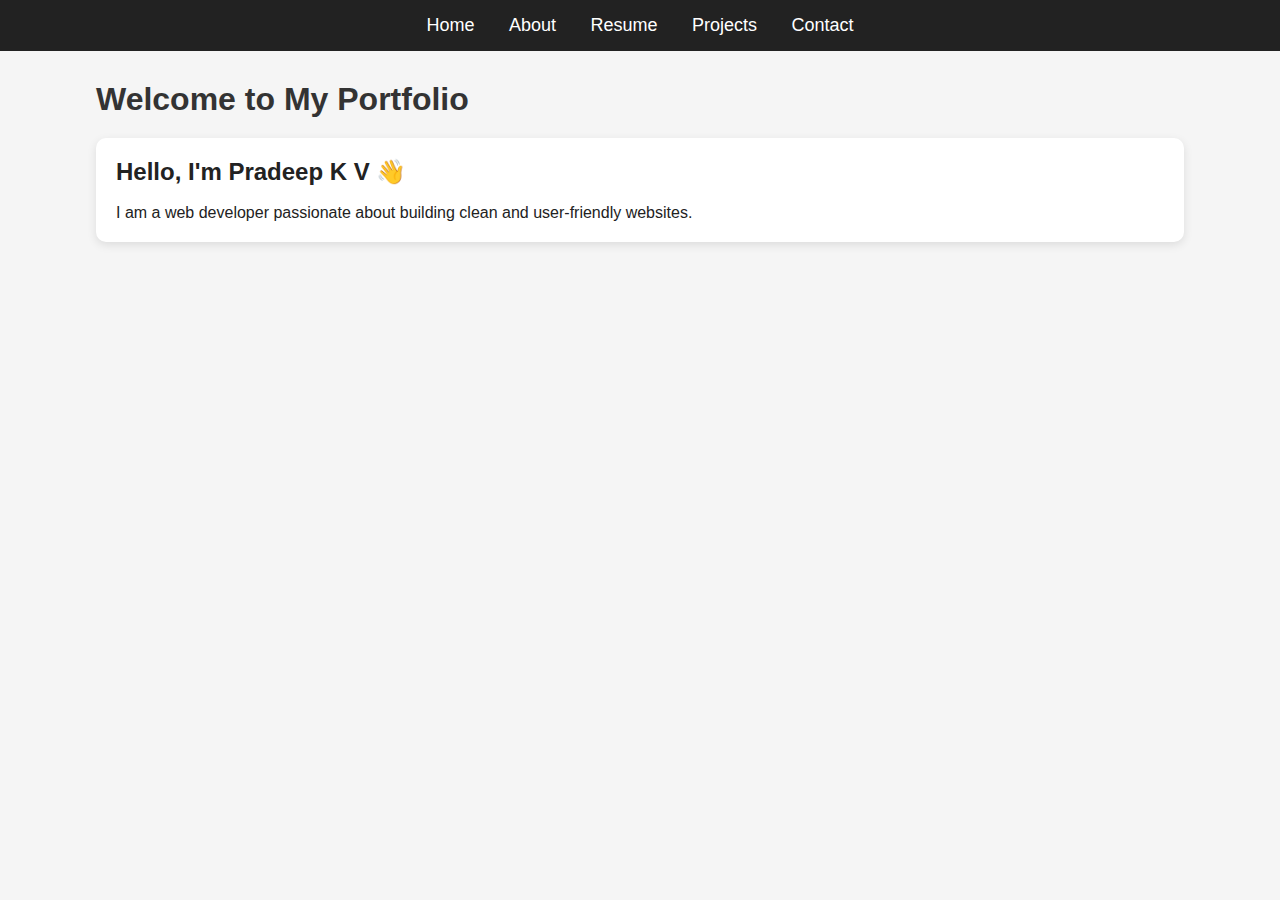
<file: index.html>
<!DOCTYPE html>
<html>
<head>
  <title>My Portfolio | Home</title>
  <link rel="stylesheet" href="style.css">
</head>
<body>

<header>
  <a href="index.html">Home</a>
  <a href="about.html">About</a>
  <a href="resume.html">Resume</a>
  <a href="projects.html">Projects</a>
  <a href="contact.html">Contact</a>
</header>

<div class="container">
  <h1>Welcome to My Portfolio</h1>
  <div class="card">
    <h2>Hello, I'm Pradeep K V 👋</h2><br>
    <p>I am a web developer passionate about building clean and user-friendly websites.</p>
  </div>
</div>

</body>
</html>
</file>
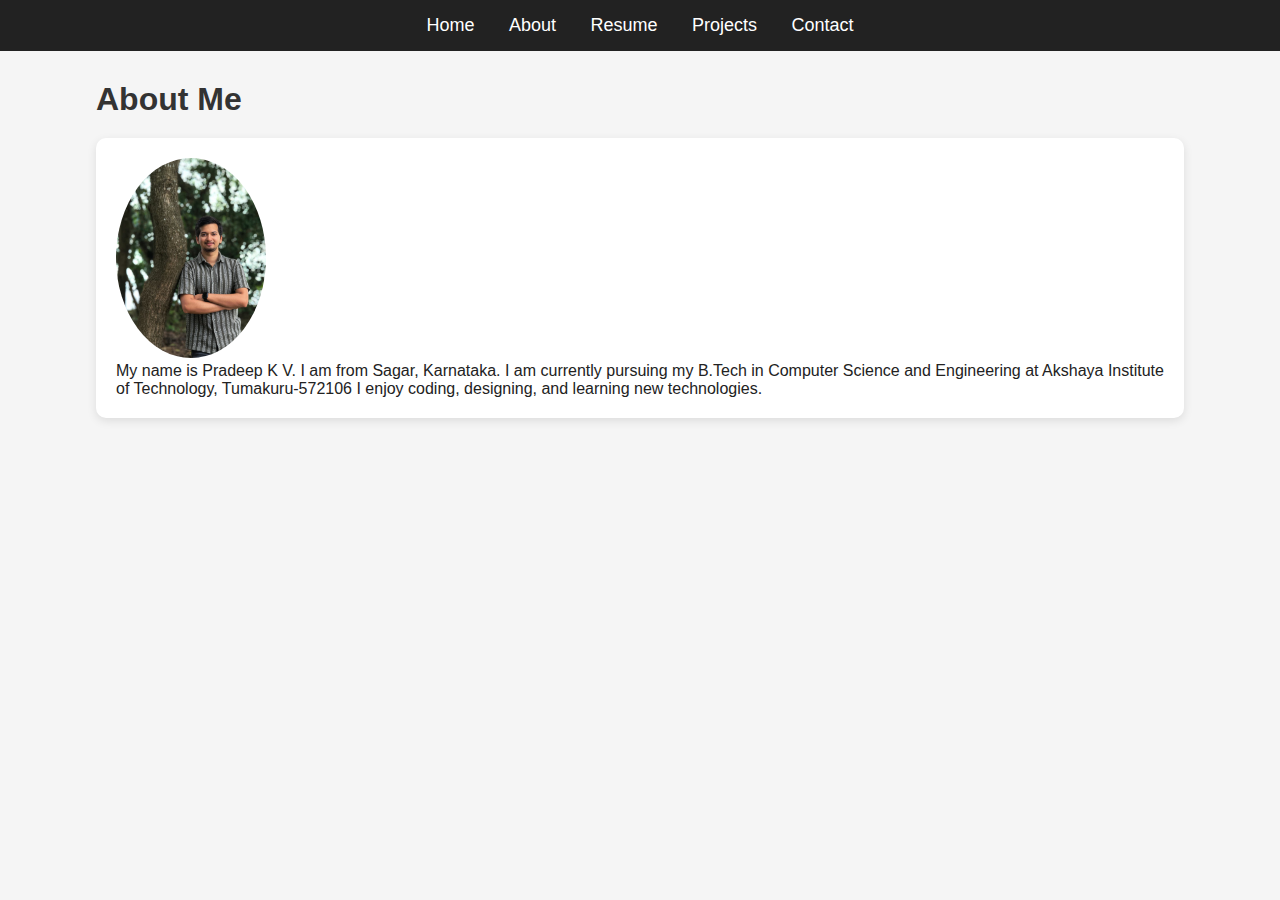
<file: about.html>
<!DOCTYPE html>
<html>
<head>
  <title>About Me</title>
  <link rel="stylesheet" href="style.css">
</head>
<body>

<header>
  <a href="index.html">Home</a>
  <a href="about.html">About</a>
  <a href="resume.html">Resume</a>
  <a href="projects.html">Projects</a>
  <a href="contact.html">Contact</a>
</header>


<div class="container">
  <h1>About Me</h1>
  <div class="card">
    <img src="pic.jpg" width="150" style="border-radius: 50%;">
    <p>My name is Pradeep K V. I am from Sagar, Karnataka. I am currently pursuing my B.Tech in Computer Science and Engineering at Akshaya Institute of Technology, Tumakuru-572106  
       I enjoy coding, designing, and learning new technologies.</p>
  </div>
</div>

</body>
</html>
</file>
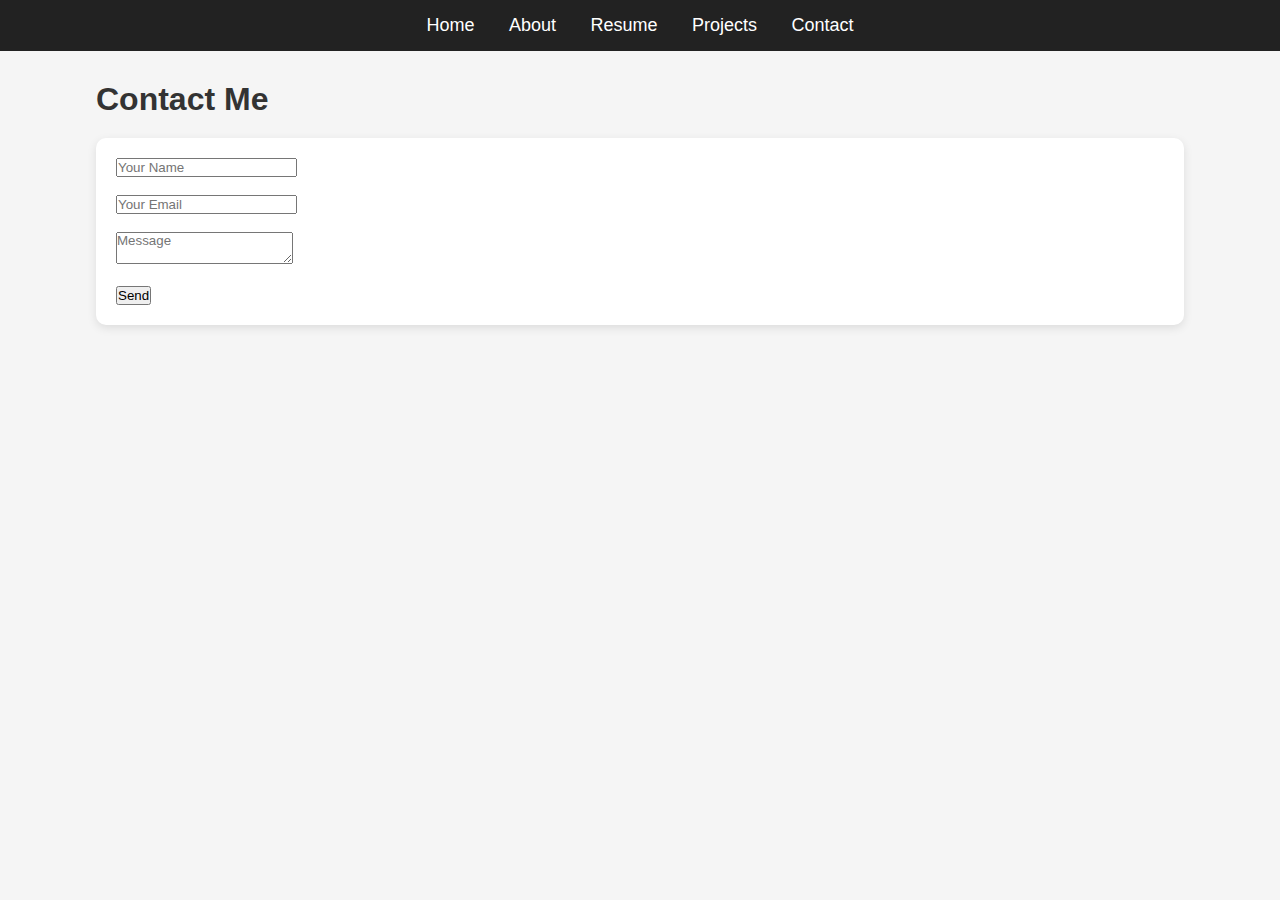
<file: contact.html>
<!DOCTYPE html>
<html>
<head>
  <title>Contact Me</title>
  <link rel="stylesheet" href="style.css">
  <script src="script.js"></script>
</head>
<body>

<header>
  <a href="index.html">Home</a>
  <a href="about.html">About</a>
  <a href="resume.html">Resume</a>
  <a href="projects.html">Projects</a>
  <a href="contact.html">Contact</a>
</header>


<div class="container">
  <h1>Contact Me</h1>
  <div class="card">
    <form id="contactForm">
      <input type="text" placeholder="Your Name" required><br><br>
      <input type="email" placeholder="Your Email" required><br><br>
      <textarea placeholder="Message" required></textarea><br><br>
      <button type="submit">Send</button>
    </form>
    <p id="msg"></p>
  </div>
</div>

</body>
</html>
</file>
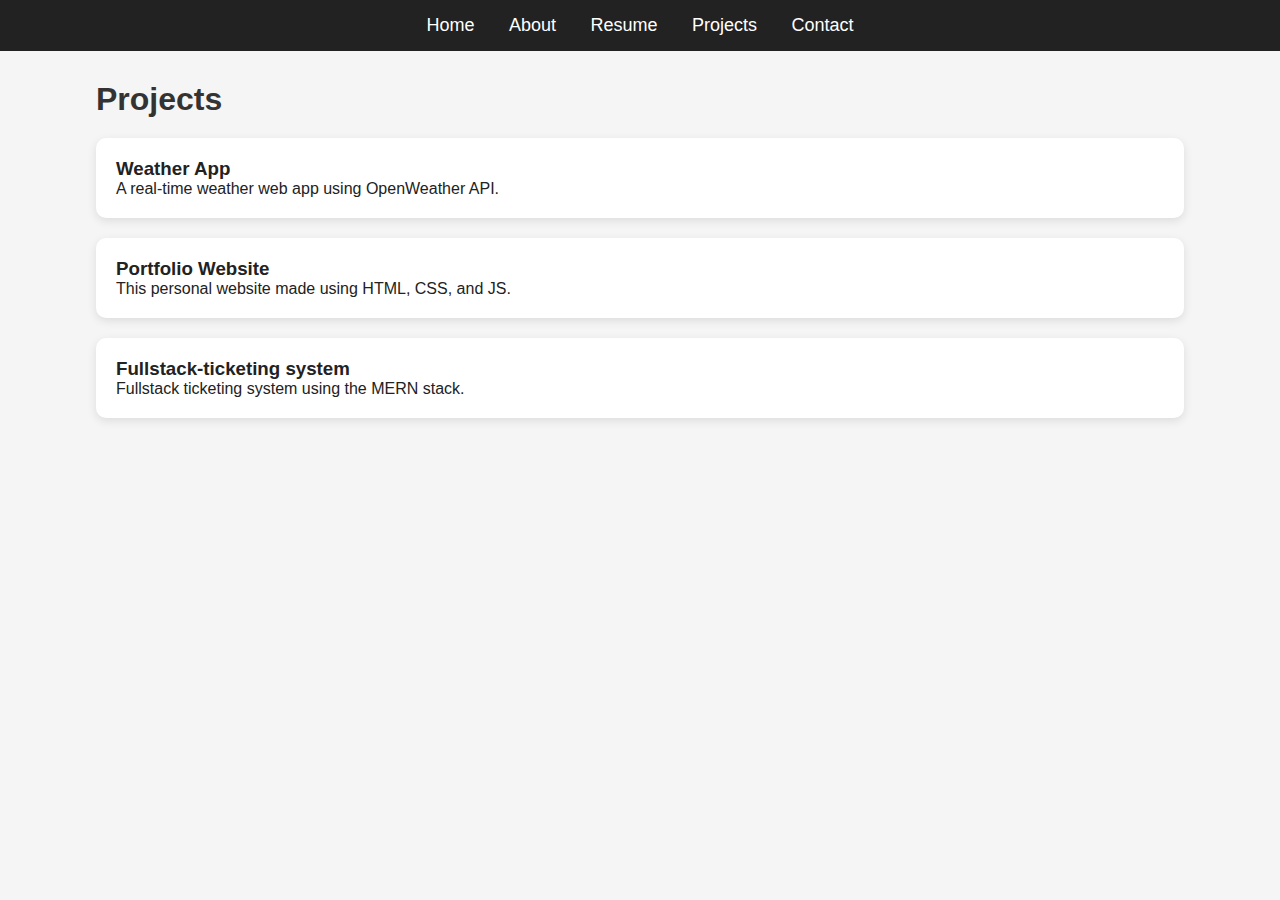
<file: projects.html>
<!DOCTYPE html>
<html>
<head>
  <title>My Projects</title>
  <link rel="stylesheet" href="style.css">
</head>
<body>

<header>
  <a href="index.html">Home</a>
  <a href="about.html">About</a>
  <a href="resume.html">Resume</a>
  <a href="projects.html">Projects</a>
  <a href="contact.html">Contact</a>
</header>


<div class="container">
  <h1>Projects</h1>
  <div class="card">
    <h3>Weather App</h3>
    <p>A real-time weather web app using OpenWeather API.</p>
  </div>

  <div class="card">
    <h3>Portfolio Website</h3>
    <p>This personal website made using HTML, CSS, and JS.</p>
  </div>

   <div class="card">
    <h3>Fullstack-ticketing system</h3>
    <p>Fullstack ticketing system using the MERN stack.</p>
  </div>
</div>

</body>
</html>
</file>
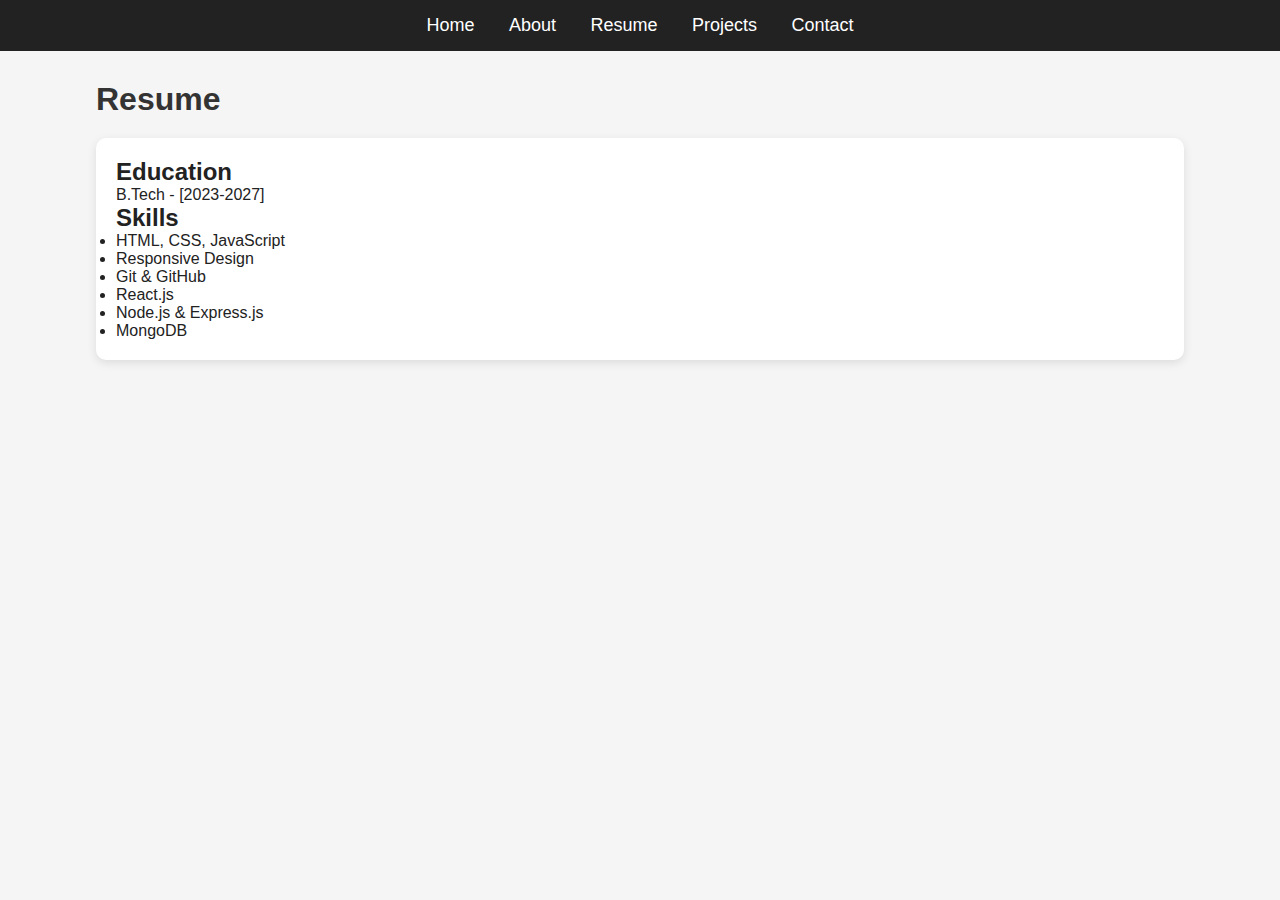
<file: resume.html>
<!DOCTYPE html>
<html>
<head>
  <title>My Resume</title>
  <link rel="stylesheet" href="style.css">
</head>
<body>

<header>
  <a href="index.html">Home</a>
  <a href="about.html">About</a>
  <a href="resume.html">Resume</a>
  <a href="projects.html">Projects</a>
  <a href="contact.html">Contact</a>
</header>

<div class="container">
  <h1>Resume</h1>
  <div class="card">
    <h2>Education</h2>
    <p> B.Tech - [2023-2027]</p>

    <h2>Skills</h2>
    <ul>
      <li>HTML, CSS, JavaScript</li>
      <li>Responsive Design</li>
      <li>Git & GitHub</li>
      <li>React.js</li>
        <li>Node.js & Express.js</li>
        <li>MongoDB</li>
    </ul>
  </div>
</div>

</body>
</html>
</file>
<file: style.css>
* {
  margin: 0;
  padding: 0;
  box-sizing: border-box;
  font-family: Arial, sans-serif;
}

body {
  background: #f5f5f5;
  color: #222;
}

header {
  background: #222;
  padding: 15px;
  text-align: center;
}

header a {
  color: white;
  margin: 0 15px;
  text-decoration: none;
  font-size: 18px;
}

header a:hover {
  color: #00bfff;
}

.container {
  width: 85%;
  margin: auto;
  padding: 30px 0;
}

h1 {
  color: #333;
}

.card {
  background: white;
  padding: 20px;
  border-radius: 10px;
  margin-top: 20px;
  box-shadow: 0 3px 10px rgba(0,0,0,0.1);
}
</file>
